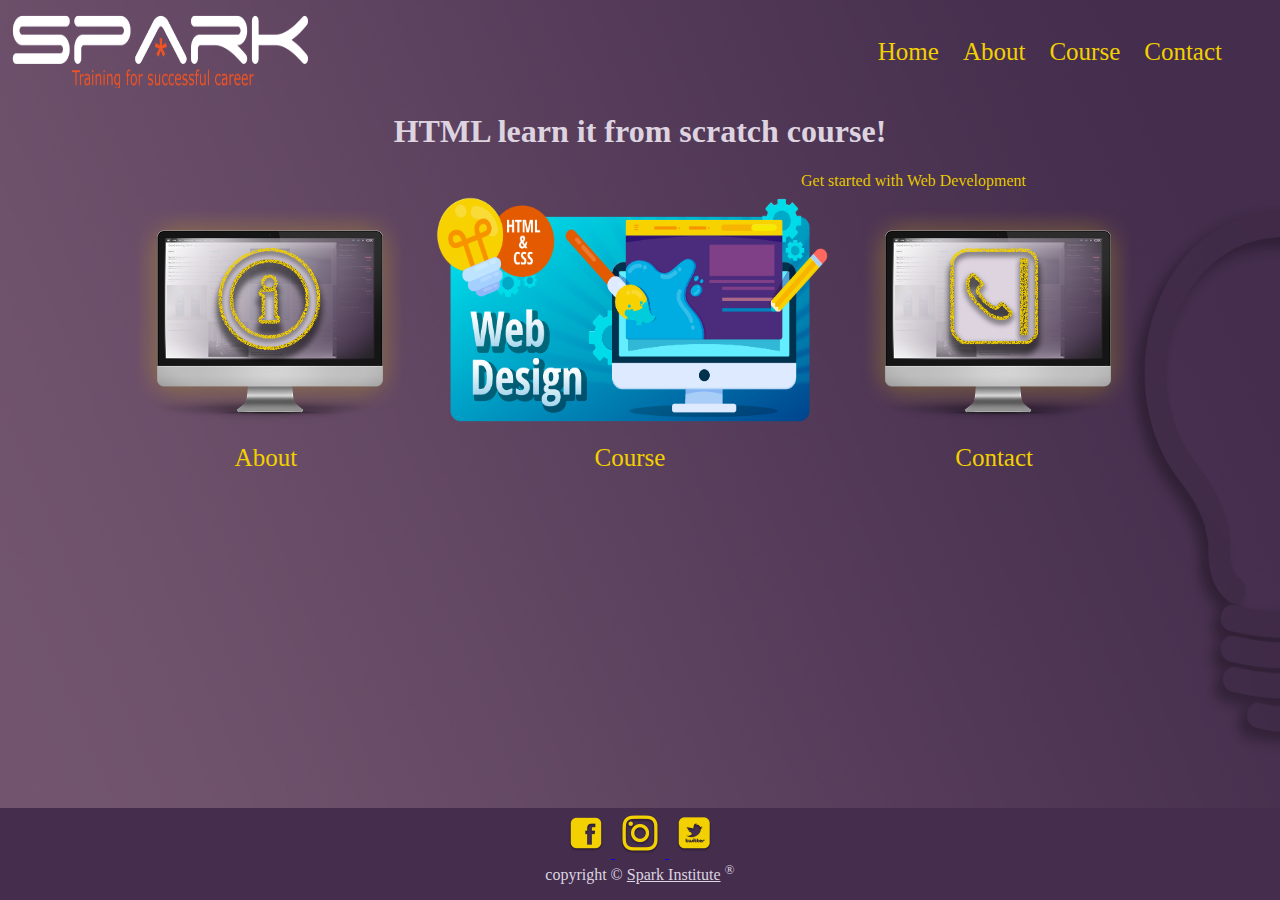
<file: index.html>
<!DOCTYPE html>
<html lang="en">
<head>
    <meta charset="UTF-8">
    <meta http-equiv="X-UA-Compatible" content="IE=edge">
    <meta name="viewport" content="width=device-width, initial-scale=1.0">
    <link rel="stylesheet" href="style/style.css">
    <link rel="stylesheet" href="style/home.css">
    <title>Home</title>
</head>
<body>
    <!-- header -->
    <header>
        <a href="index.html">
            <img src="images/logo.png" alt="spark logo" height="80px" width="300px">
        </a>
        <div class="navigation-links">
            <a href="index.html" class="navigation-link">Home</a>
            <a href="pages/About.html" class="navigation-link">About</a>
            <a href="pages/Course.html" class="navigation-link">Course</a>
            <a href="pages/Contact.html" class="navigation-link">Contact</a>
        </div>
    </header>

    <!-- middle content -->
    <section class="tac">
        <h1 class="grey-text">HTML learn it from scratch course!</h1>
        <marquee behavior="alternate" class="yellow-text" style="margin-left: 200px; margin-right: 200px;">Get started with Web Development</marquee>

        <a href="pages/About.html" class="navigation-link">
            <img src="images/about.png" alt="about image" height="250px">
            <span>About</span>
        </a>
        <a href="pages/Course.html" class="navigation-link">
            <img src="images/course.png" alt="Course image" height="250px" width="400px">
            <span>Course</span>
        </a>
        <a href="pages/Contact.html" class="navigation-link">
            <img src="images/contact.png" alt="Contact image" height="250px">
            <span>Contact</span>
        </a>
    </section>

    <!-- footer -->
    <footer class="footer">
        <div>
            <a href="https://www.facebook.com/">
                <img src="images/fb.png" alt="facebook logo" width="50px">
            </a>
            <a href="https://www.instagram.com/">
                <img src="images/ig.png" alt="instagram logo" width="50px">
            </a>
            <a href="https://twitter.com/?lang=en-in">
                <img src="images/tw.png" alt="twitter logo" width="50px">
            </a>
        </div>
        <p class="mt-0">copyright &copy; <a href="mailto: satheomkar143@gmail.com" class="grey-text">Spark Institute</a> <sup>&reg;</sup></p>
    </footer>
</body>

</html>
</file>
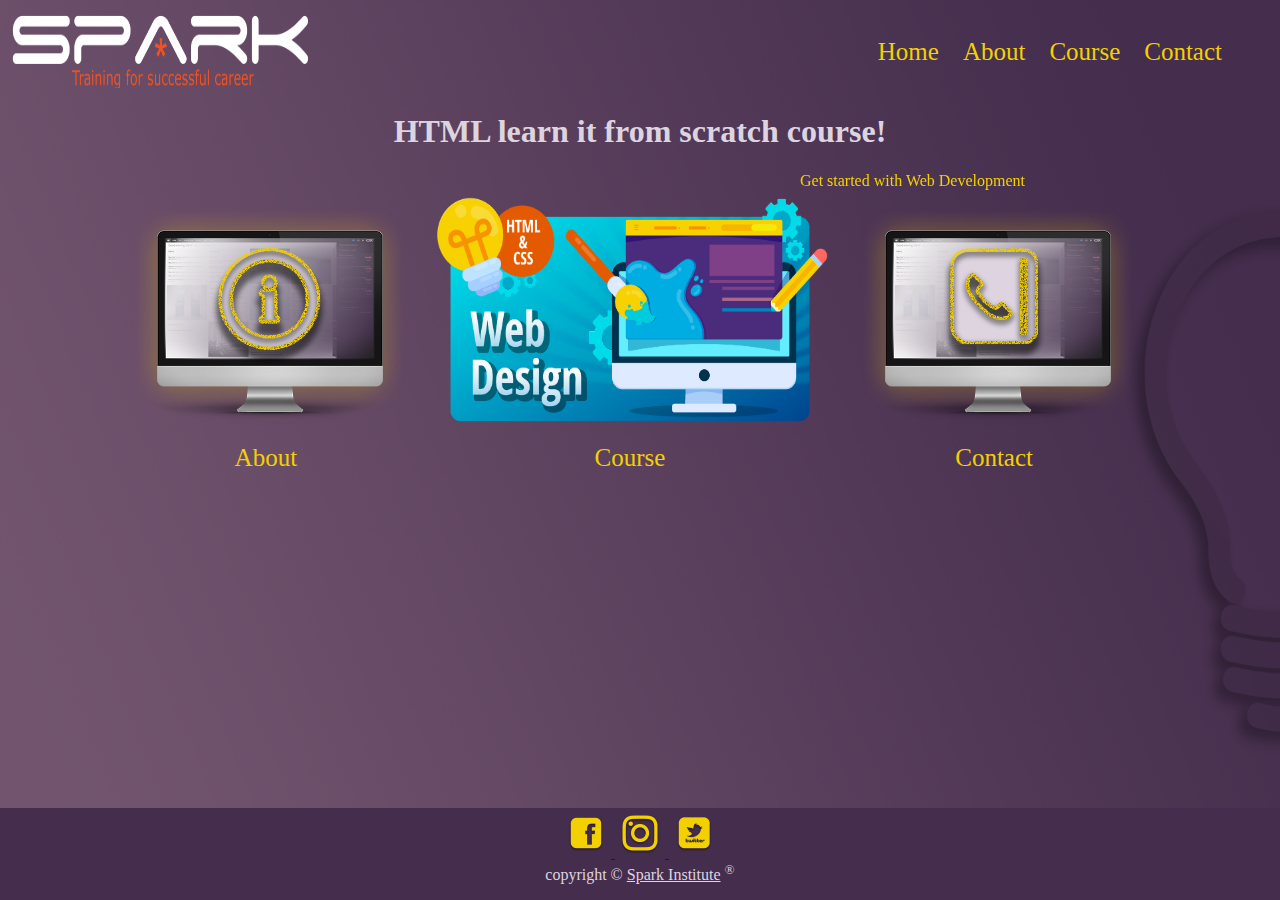
<file: pages/index.html>
<!DOCTYPE html>
<html lang="en">
<head>
    <meta charset="UTF-8">
    <meta http-equiv="X-UA-Compatible" content="IE=edge">
    <meta name="viewport" content="width=device-width, initial-scale=1.0">
    <link rel="stylesheet" href="../style/style.css">
    <link rel="stylesheet" href="../style/home.css">
    <title>Home</title>
</head>
<body>
    <!-- header -->
    <header>
        <a href="index.html">
            <img src="../images/logo.png" alt="spark logo" height="80px" width="300px">
        </a>
        <div class="navigation-links">
            <a href="index.html" class="navigation-link">Home</a>
            <a href="About.html" class="navigation-link">About</a>
            <a href="Course.html" class="navigation-link">Course</a>
            <a href="Contact.html" class="navigation-link">Contact</a>
        </div>
    </header>

    <!-- middle content -->
    <section class="tac">
        <h1 class="grey-text">HTML learn it from scratch course!</h1>
        <marquee behavior="alternate" class="yellow-text" style="margin-left: 200px; margin-right: 200px;">Get started with Web Development</marquee>

        <a href="About.html" class="navigation-link">
            <img src="../images/about.png" alt="about image" height="250px">
            <span>About</span>
        </a>
        <a href="Course.html" class="navigation-link">
            <img src="../images/course.png" alt="Course image" height="250px" width="400px">
            <span>Course</span>
        </a>
        <a href="Contact.html" class="navigation-link">
            <img src="../images/contact.png" alt="Contact image" height="250px">
            <span>Contact</span>
        </a>
    </section>

    <!-- footer -->
    <footer class="footer">
        <div>
            <a href="https://www.facebook.com/">
                <img src="../images/fb.png" alt="facebook logo" width="50px">
            </a>
            <a href="https://www.instagram.com/">
                <img src="../images/ig.png" alt="instagram logo" width="50px">
            </a>
            <a href="https://twitter.com/?lang=en-in">
                <img src="../images/tw.png" alt="twitter logo" width="50px">
            </a>
        </div>
        <p class="mt-0">copyright &copy; <a href="mailto: satheomkar143@gmail.com" class="grey-text">Spark Institute</a> <sup>&reg;</sup></p>
    </footer>
</body>

</html>
</file>
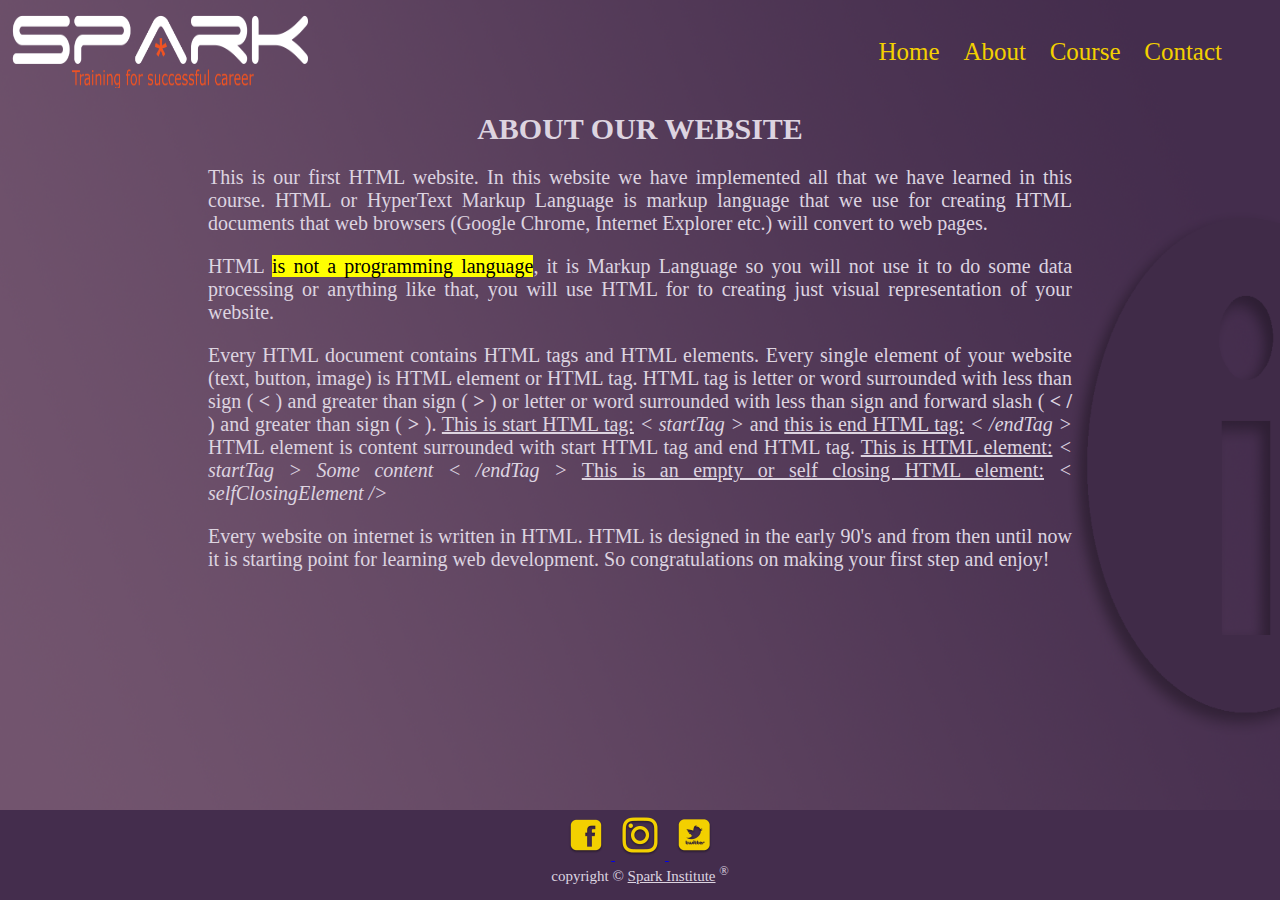
<file: pages/About.html>
<!DOCTYPE html>
<html lang="en">
<head>
    <meta charset="UTF-8">
    <meta http-equiv="X-UA-Compatible" content="IE=edge">
    <meta name="viewport" content="width=device-width, initial-scale=1.0">
    <link rel="stylesheet" href="../style/style.css">
    <link rel="stylesheet" href="../style/about.css">
    <title>About</title>
</head>
<body>
    <!-- header -->
    <header>
        <a href="../index.html">
            <img src="../images/logo.png" alt="spark logo" height="80px" width="300px">
        </a>
        <div class="navigation-links">
            <a href="../index.html" class="navigation-link">Home</a>
            <a href="About.html" class="navigation-link">About</a>
            <a href="Course.html" class="navigation-link">Course</a>
            <a href="Contact.html" class="navigation-link">Contact</a>
        </div>
    </header>

    <!-- middle content -->
    <section class="grey-text">
        <h1 class="tac">ABOUT OUR WEBSITE</h1>

        <div style="margin-left: 200px; margin-right: 200px; font-size:20px; text-align: justify;">
            <p>
                This is our first HTML website. In this website we have implemented all that we have learned in this course.
                HTML or HyperText Markup Language is markup language that we use for creating HTML documents that web browsers 
                (Google Chrome, Internet Explorer etc.) will convert to web pages. 
            </p>                           
            <p>
                HTML <mark>is not a programming language</mark>, it is Markup Language so you will not use it to do some data processing 
                or anything like that, you will use HTML for to creating just visual representation of your website.
            </p>
            <p>
                Every HTML document contains HTML tags and HTML elements. Every single element of your website (text, button, image) 
                is HTML element or HTML tag.
                HTML tag is letter or word surrounded with less than sign (<b> < </b>) and greater than sign (<b> > </b>) or letter or 
                word surrounded with less than sign and forward slash (<b> < / </b>) and greater than sign (<b> > </b>).
                <u>This is start HTML tag:</u> <i>< startTag ></i> and <u>this is end HTML tag:</u>  <i>< /endTag ></i>
                HTML element is content surrounded with start HTML tag and end HTML tag.
                <u>This is HTML element:</u> <i>< startTag > Some content < /endTag ></i>
                <u>This is an empty or self closing HTML element:</u> <i>< selfClosingElement /></i>
            </p>
            <p>
                Every website on internet is written in HTML. HTML is designed in the early 90's and from then until now it is starting 
                point for learning web development. So congratulations on making your first step and enjoy!  
            </p>
        </pre>
    </section>

    <!-- footer -->
    <footer class="footer">
        <div>
            <a href="https://www.facebook.com/">
                <img src="../images/fb.png" alt="facebook logo" width="50px">
            </a>
            <a href="https://www.instagram.com/">
                <img src="../images/ig.png" alt="instagram logo" width="50px">
            </a>
            <a href="https://twitter.com/?lang=en-in">
                <img src="../images/tw.png" alt="twitter logo" width="50px">
            </a>
        </div>
        <p class="mt-0">copyright &copy; <a href="mailto: satheomkar143@gmail.com" class="grey-text">Spark Institute</a> <sup>&reg;</sup></p>
    </footer>
</body>

</html>
</file>
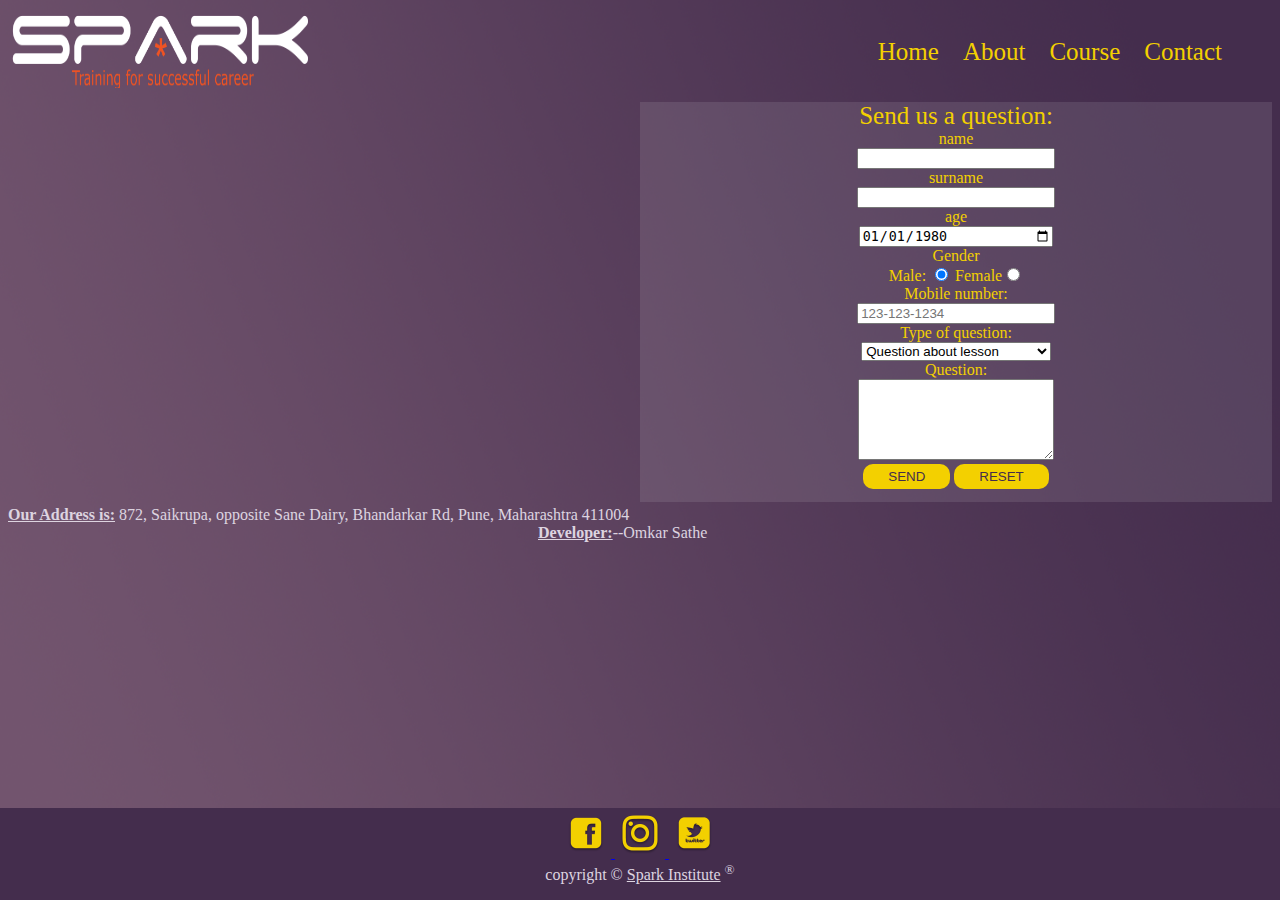
<file: pages/Contact.html>
<!DOCTYPE html>
<html lang="en">
<head>
    <meta charset="UTF-8">
    <meta http-equiv="X-UA-Compatible" content="IE=edge">
    <meta name="viewport" content="width=device-width, initial-scale=1.0">
    <link rel="stylesheet" href="../style/style.css">
    <link rel="stylesheet" href="../style/contact.css">
    <title>contact</title>
    <script>
        function questionSent(){
            alert("Your question has been sent!")
        }
    </script>
</head>
<body>
    <!-- header -->
    <header>
        <a href="../index.html">
            <img src="../images/logo.png" alt="spark logo" height="80px" width="300px">
        </a>
        <div class="navigation-links">
            <a href="../index.html" class="navigation-link">Home</a>
            <a href="About.html" class="navigation-link">About</a>
            <a href="Course.html" class="navigation-link">Course</a>
            <a href="Contact.html" class="navigation-link">Contact</a>
        </div>
    </header>

    <!-- middle content -->
    <section>
        <!-- map -->
        <div class="width-100 display-if" >
            <div class="width-100" style="margin-top: 10px;">
                <iframe width="100%" height="400"
                  frameborder="0" scrolling="no" marginheight="0" marginwidth="0" 
                  src="https://maps.google.com/maps?width=100%25&amp;height=600&amp;hl=en&amp;q=deccan%20punre+(spark)&amp;t=&amp;z=14&amp;ie=UTF8&amp;iwloc=B&amp;output=embed">
                  <a href="https://www.maps.ie/distance-area-calculator.html">Google map</a></iframe>
            </div>
            <!-- inquiry form -->
            <div class="width-100 contact-question" style="margin-top: 10px;">
                <span class="contact-question-title">Send us a question:</span>
                <form action="" method="get" target="_self" class="yellow-text">
                    name <br> <input type="text" name="nameField" class="width-30" required><br>
                    surname <br> <input type="text" name="surnameField" class="width-30" required><br>
                    age <br> <input type="date" value="1980-01-01" max="2020-01-01" name="ageField" class="width-30" required><br>
                    Gender <br>
                    Male: <input type="radio" name="gender" value="male" checked>
                    Female<input type="radio" name="gender" value="female"><br>
                    Mobile number: <br><input type="tel" name="mobileNumber" class="width-30" required pattern="[0-9]{3}-[0-9]{3}-[0-9]{4}" placeholder="123-123-1234"><br>
                    Type of question: <br>
                    <select name="typeField" class="width-30">
                        <option value="course">Question about course</option>
                        <option value="lesson" selected>Question about lesson</option>
                    </select><br>
                    Question: <br>
                    <textarea name="questionField"  rows="5" class="width-30" minlength="3" required></textarea><br>
                    <input type="submit" value="SEND" class="button-yellow" onclick="questionSent()" style="border-radius: 10px;">
                    <input type="reset" value="RESET" class="button-yellow" style="border-radius: 10px;">
                </form>
            </div>
        </div>
        <div class="grey-text" >
            <span><u><b>Our Address is:</b></u></span>
            <span>872, Saikrupa, opposite Sane Dairy, Bhandarkar Rd, Pune, Maharashtra 411004</span>
            <div style="text-align: right; display: inline-flex; margin-left: 530px;">
                <span><u><b>Developer:</b></u></span>
                <span>--Omkar Sathe</span>
            </div>
        </div>
    </section>

    <!-- footer -->
    <footer class="footer">
        <div>
            <a href="https://www.facebook.com/">
                <img src="../images/fb.png" alt="facebook logo" width="50px">
            </a>
            <a href="https://www.instagram.com/">
                <img src="../images/ig.png" alt="instagram logo" width="50px">
            </a>
            <a href="https://twitter.com/?lang=en-in">
                <img src="../images/tw.png" alt="twitter logo" width="50px">
            </a>
        </div>
        <p class="mt-0">copyright &copy; <a href="mailto: satheomkar143@gmail.com" class="grey-text">Spark Institute</a> <sup>&reg;</sup></p>
    </footer>
</body>

</html>
</file>
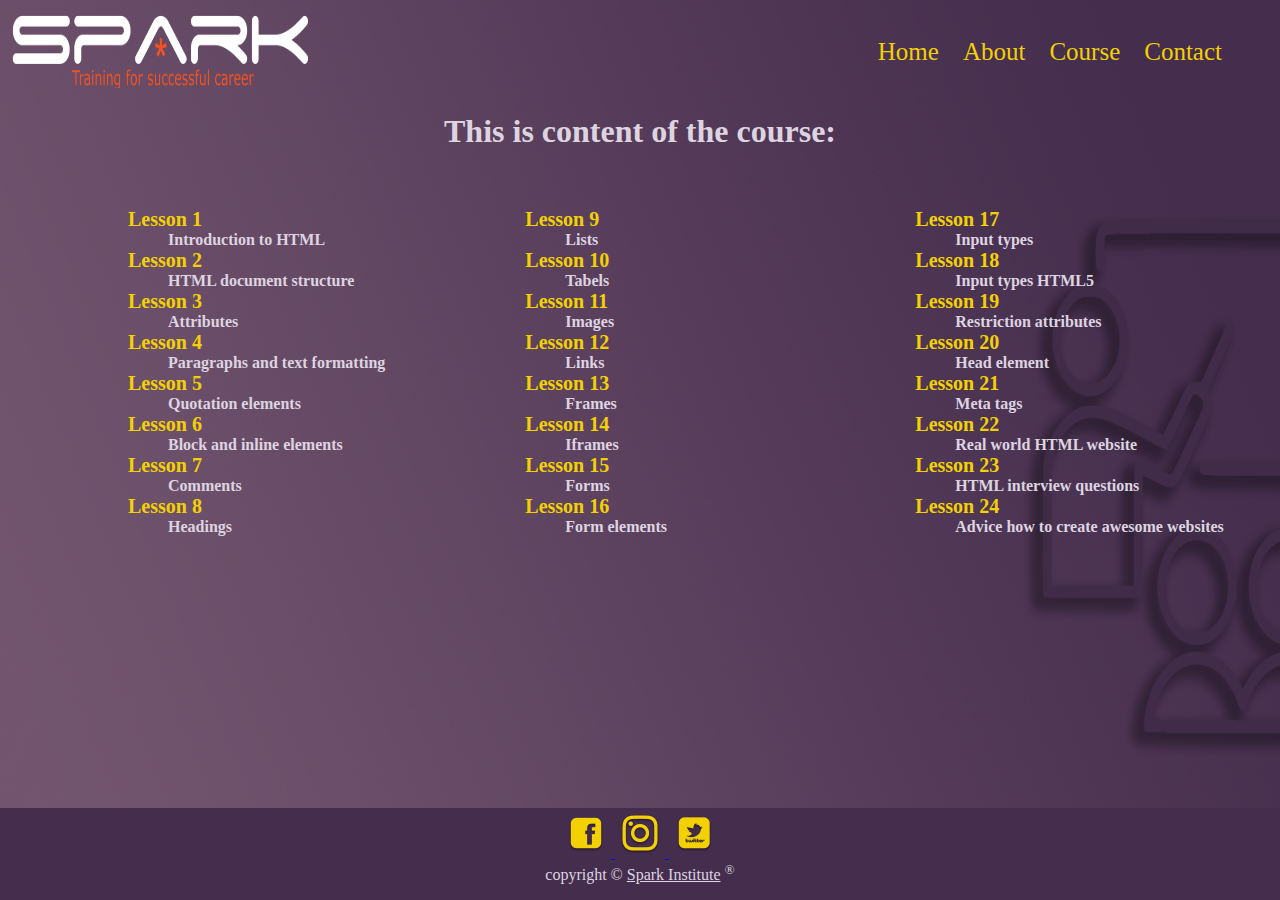
<file: pages/Course.html>
<!DOCTYPE html>
<html lang="en">
<head>
    <meta charset="UTF-8">
    <meta http-equiv="X-UA-Compatible" content="IE=edge">
    <meta name="viewport" content="width=device-width, initial-scale=1.0">
    <link rel="stylesheet" href="../style/style.css">
    <link rel="stylesheet" href="../style/course.css">
    <title>Course</title>
</head>
<body>
    <!-- header -->
    <header>
        <a href="../index.html">
            <img src="../images/logo.png" alt="spark logo" height="80px" width="300px">
        </a>
        <div class="navigation-links">
            <a href="../index.html" class="navigation-link">Home</a>
            <a href="About.html" class="navigation-link">About</a>
            <a href="Course.html" class="navigation-link">Course</a>
            <a href="Contact.html" class="navigation-link">Contact</a>
        </div>
    </header>

    <!-- middle content -->
    <section>
        <h1 class="grey-text tac">This is content of the course:</h1>
        <div class="display-if" style="margin-top: 0;">
            <dl class="course-list">
                <dt>Lesson 1</dt>
                <dd>Introduction to HTML</dd>
                <dt>Lesson 2</dt>
                <dd>HTML document structure</dd>
                <dt>Lesson 3</dt>
                <dd>Attributes</dd>
                <dt>Lesson 4</dt>
                <dd>Paragraphs and text formatting</dd>
                <dt>Lesson 5</dt>
                <dd>Quotation elements</dd>
                <dt>Lesson 6</dt>
                <dd>Block and inline elements</dd>
                <dt>Lesson 7</dt>
                <dd>Comments</dd>
                <dt>Lesson 8</dt>
                <dd>Headings</dd>
            </dl>
            <dl class="course-list">   
                <dt>Lesson 9</dt>
                <dd>Lists</dd>
                <dt>Lesson 10</dt>
                <dd>Tabels</dd>
                <dt>Lesson 11</dt>
                <dd>Images</dd>
                <dt>Lesson 12</dt>
                <dd>Links</dd>
                <dt>Lesson 13</dt>
                <dd>Frames</dd>
                <dt>Lesson 14</dt>
                <dd>Iframes</dd>
                <dt>Lesson 15</dt>
                <dd>Forms</dd>
                <dt>Lesson 16</dt>
                <dd>Form elements</dd>
            </dl>
            <dl class="course-list">   
                <dt>Lesson 17</dt>
                <dd>Input types</dd>
                <dt>Lesson 18</dt>
                <dd>Input types HTML5</dd>
                <dt>Lesson 19</dt>
                <dd>Restriction attributes</dd>
                <dt>Lesson 20</dt>
                <dd>Head element</dd>
                <dt>Lesson 21</dt>
                <dd>Meta tags</dd>
                <dt>Lesson 22</dt>
                <dd>Real world HTML website</dd>
                <dt>Lesson 23</dt>
                <dd>HTML interview questions</dd>
                <dt>Lesson 24</dt>
                <dd>Advice how to create awesome websites</dd>
            </dl>
        </div>
    </section>

    <!-- footer -->
    <footer class="footer">
        <div>
            <a href="https://www.facebook.com/">
                <img src="../images/fb.png" alt="facebook logo" width="50px">
            </a>
            <a href="https://www.instagram.com/">
                <img src="../images/ig.png" alt="instagram logo" width="50px">
            </a>
            <a href="https://twitter.com/?lang=en-in">
                <img src="../images/tw.png" alt="twitter logo" width="50px">
            </a>
        </div>
        <p class="mt-0">copyright &copy; <a href="mailto: satheomkar143@gmail.com" class="grey-text">Spark Institute</a> <sup>&reg;</sup></p>
    </footer>
</body>

</html>
</file>
<file: style/style.css>
.purple-text {
	color: #442d4d;
}

.yellow-text {
	color: #F3D000;
}

.grey-text {
	color: #ddd4e0;
}
.tac{
	text-align: center;
}

.purple-background {
	margin: 0px;
	padding: 0px;
	background-color: #442d4d;
}

.logo {
	float: left;
}

.navigation {
   display: inline-block;
   width: 100%;
}

.navigation-links {
	margin-top: 30px;
    margin-right: 30px;
    float: right;
}

.navigation-link {
	display: inline-grid;
	color: #F3D000;
	font-size: 25px;
	text-decoration: none !important;
	padding-right: 20px;
	font-weight: normal;
	transition: color 0.5s ease;
}

.navigation-link:hover {
	color: #ddd4e0;
}

.footer {
	position: fixed;
	left: 0;
	bottom: 0;
	width: 100%;
	background-color: #442d4d;
	color: #ddd4e0;
	text-align: center;
	z-index:0;
}

.mt-0 {
	margin-top: 0px;
}

.pt-10 {
	padding-top: 10px;
}

.width-100 {
	width: 100%;
}

.display-if {
	display: inline-flex;
}
</file>
<file: style/home.css>
body {
	font-family: Roboto Thin;
	background-image: url('../images/background.png');
	background-attachment: fixed;
	background-size: 100% 100%;
}
</file>
<file: style/about.css>
body {
	font-size: 15px;
	font-family: Roboto Thin;
	background-image: url('../images/background-about.png');
	background-attachment: fixed;
	background-size: 100% 100%;
}
</file>
<file: style/contact.css>
body {
	font-family: Roboto Thin;
	background-image: url('../images/background-contact.png');
	background-attachment: fixed;
	background-size: 100% 100%;
}
			
.width-30 {
	width: 30%;
}
			
.contact-question {
	background-color: rgb(255, 255, 255, 0.1);
	margin-bottom: 4px;
	text-align: center;
}

.contact-question-title {
	color:  #F3D000;
	font-size: 25px;
}

.button-yellow {
	background-color: #F3D000;
	border: none;
	color: #442d4d;
	padding: 5px 25px 5px 25px;
	transition: 0.5s;
}

.button-yellow:hover {
	background-color: #ddd4e0;
	border: none;
	color: #442d4d;
	padding: 5px 25px 5px 25px;
}

https://www.maps.ie/create-google-map/
</file>
<file: style/course.css>
body {
	font-family: Roboto Thin;
	background-image: url('../images/background-courses.png');
	background-attachment: fixed;
	background-size: 100% 100%;
}
			
dt {
	font-weight: bold;
	color: #F3D000;
	font-size: 20px;
}
			
dd {
	font-weight: bold;
	color: #ddd4e0;
}
			
.course-list {
	min-width: 250px;
	padding: 20px;
	margin-left: 100px;
}
</file>
